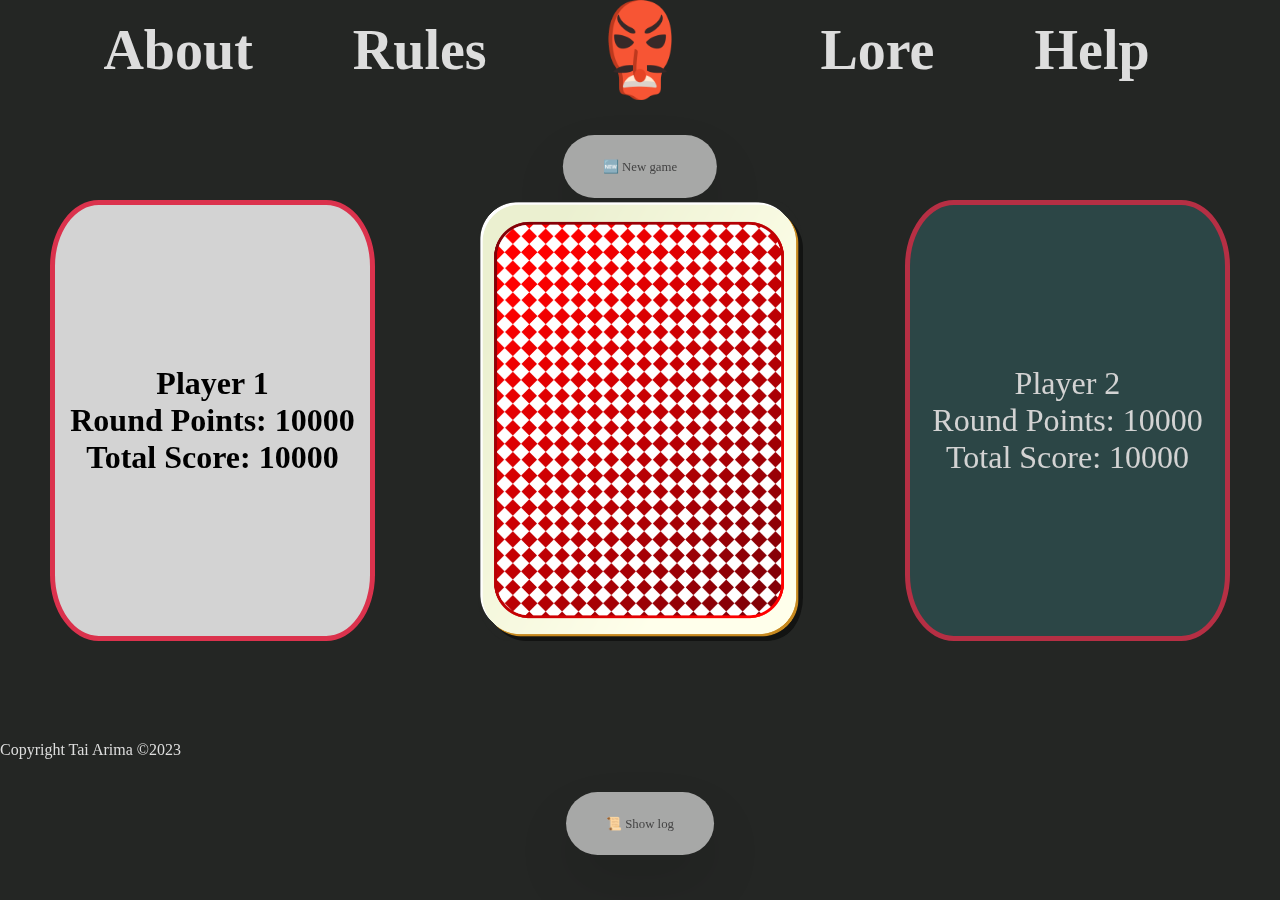
<file: index.html>
<!DOCTYPE html>
<html lang="en">
  <head>
    <meta charset="UTF-8" />
    <meta name="viewport" content="width=device-width, initial-scale=1.0" />
    <meta http-equiv="X-UA-Compatible" content="ie=edge" />
    <link rel="stylesheet" href="style.css" />
    <title>Tengu</title>
  </head>
  <body>
    <nav>
      <div class="left">
        <h1 class="about top-bar">About</h1>
        <h1 class="how-to top-bar">Rules</h1>
      </div>
      <img src="tenguCenter.png" class="tengu-img" />
      <div class="right">
        <h1 class="lore top-bar">Lore</h1>
        <h1 class="help top-bar">Help</h1>
      </div>
      <img class="hamburger-button" src="hamburgerButtonImg.png" />
    </nav>
    <textarea class="log hidden" readonly></textarea>
    <button class="btn btn--new">🆕 New game</button>
    <main>
      <div class="rounds-animation hidden">Round 1</div>
      <!-- <img class="ofuda--0 hidden btn" id="ofuda--0" src="ofuda.png" /> -->
      <section class="play-area">
        <div class="player-area player--0 active-player">
          <div class="score-card" id="current--0">
            <span class="player-name" id="name--0">Player 1</span>
            <span class="current-round-points">
              Round Points: <span class="round--pts--0">10000</span>
            </span>
            <span class="total-score"
              >Total Score: <span class="total--pts--0">10000</span></span
            >
          </div>
        </div>

        <div class="card-area">
          <img src="card_assets/wiki commons card back.png" class="play-card" />
        </div>

        <div class="player-area player--1 inactive-player">
          <div class="score-card" id="current--1">
            <span class="player-name" id="name--1">Player 2</span>
            <span class="current-round-points">
              Round Points: <span class="round--pts--1">10000</span>
            </span>
            <span class="total-score"
              >Total Score: <span class="total--pts--1">10000</span></span
            >
          </div>
        </div>
      </section>
      <img class="ofuda--1 hidden btn" id="ofuda--1" src="ofuda.png" />
      <!-- <button class="btn btn--new">🆕 New game</button> -->
      <button class="btn btn--spell hidden">🔮</button>
      <button class="btn btn--draw hidden">🀄 Draw Card</button>
      <button class="btn btn--hold hidden">⏹️ Hold</button>
      <button class="btn btn--turn hidden">▶️ Start next turn</button>
    </main>
    <button class="btn btn--log">📜 Show log</button>
    <div class="modal-window modal-new hidden">
      <button class="close-modal close-new">&times;</button>
      <h1 style="font-size: 3rem; text-align: center">New Game</h1>

      <p style="font-size: 2rem"></p>
      <form style="font-size: 2rem">
        <br />
        <p><b>Enter player names (optional):</b></p>
        <br />
        <label for="player-0-name">Player 1 Name:</label>
        <input
          type="text"
          id="player-0-name"
          name="player-0-name"
          placeholder="Player 1"
        />
        <label for="player-1-name">Player 2 Name:</label>
        <input
          type="text"
          id="player-1-name"
          name="player-1-name"
          placeholder="Player 2"
        />
        <br />
        <br />
        <p style="text-align: center"><b>Pick your game mode:</b></p>
        <br />
        <div class="container">
          <button type="button" class="form-button btn--rounds">Rounds</button>
          <button type="button" class="form-button btn--points">Points</button>
        </div>
        <br />
        <div class="rounds-rules-msg hidden" style="text-align: center">
          Rounds to play:
          <input type="number" id="rounds-input" placeholder="1-99" />
          <br />
          <br />
          <p>
            The game will end after the amount of rounds specified. The player
            with the most points at the end of the game wins. (Recommendation:
            5-10 Rounds)
          </p>
        </div>
        <div class="points-rules-msg hidden" style="text-align: center">
          Points to win:
          <input type="number" id="points-input" placeholder="1000" />
          <br />
          <br />
          <p>The first player to reach the specified amount of points wins!</p>
        </div>
        <br />
        <button type="button" class="submit-button">Submit</button>
      </form>
    </div>
    <div class="modal-window modal-about hidden">
      <button class="close-modal">&times;</button>
      <h1 style="font-size: 3rem">About</h1>
      <p style="font-size: 2rem">
        Programming by Tai Arima. Art by Sayalee Karkare.
        <br />
        This game was programmed as an exercise in using Vanilla JavaScript.
        <br />

        Copyright © 2023 Tai Arima <br />
        ALL RIGHTS RESERVED
      </p>
    </div>
    <div class="overlay hidden"></div>
    <div class="modal-window modal-how-to hidden">
      <button class="close-modal close-modal-how">&times;</button>
      <h1 style="font-size: 3rem">How to play</h1>
      <p style="font-size: 2rem">
        TENGU is a competitive game of strategy and chance where two players
        face-off to see who can earn more points. A player begins their turn by
        drawing one card. Each card has an associated point value, and may have
        additional effects, or a spell that the player can use if they wish.
        Read the cards carefully to make sure you understand each card's effects
        and spells. After drawing a card, you can decide to draw another card,
        or "hold". If you decide to "hold", your current score will be added to
        your total score, and the next player's turn will begin. A player's turn
        continues until they decide to "hold" or until they draw the TENGU!
        Beware of the TENGU! If you draw the TENGU card, you lose all points you
        earned this round and your turn is over. You can choose how many rounds
        you wish to play or an amount of points the game will be played to. The
        player with the most points at the end of the game wins! The player who
        loses suffers the curse of the TENGU!
      </p>
    </div>
    <div class="modal-window modal-lore hidden">
      <button class="close-modal close-lore">&times;</button>
      <h1 style="font-size: 3rem">Lore</h1>
      <p style="font-size: 2rem">
        <br />
        Each of the cards in this game is inspired by a Japanese folktale. The
        effects of each card are thematically based on the content of the
        stories. Below is a short summary of the story from each card. I
        encourage you to do a Google search to find more details on any story
        you are interested in!
        <br />
        <br />
        <b>TENGU</b>: A typically malevolent, supernatural, human-like creature
        who appears in many different folktales. The nature of his magical
        abilities and personality often differ from story to story, but his red
        skin and long nose are found in most typical depictions.
        <br />
        <br />
        <b>Momotarou</b>: The story of a boy found in a peach by an elderly
        couple, who grows into a strong warrior and befriends a dog, pheasant,
        and monkey to vanquish demons who had been plaguing the countryside.
        <br />
        <br />
        <b>Urashima Tarou</b>: The story of a young fisherman who saves a turtle
        and is rewarded by being taken to a magical palace below the sea. Time
        sits still in the palace and when he returns to land, he realizes that
        hundreds of years have passed.
        <br />
        <br />
        <b>Kintarou</b>: The story of a boy who is friends with the creatures of
        the forest and famously beats a bear in a sumo wrestling bout.
        Supposedly based on the legend of an actual historical figure who was
        known to be a great samurai warrior.
        <br />
        <br />
        <b>Monkey-Crab Quarrel</b>: A famous folktale about a story of vengence
        after a monkey's unjust assault on a crab. The monkey is paid back twice
        over for his foul deeds against the crab.
        <br />
        <br />
        <b>Bunbuku Chagama</b>: The story of a magical tanuki who shapeshifts
        into an ornamented tea kettle in order to try to repay a favor to a
        Buddhist priest.
        <br />
        <br />
        <b>Sanmai no Ofuda</b>: A young priest is sent to the mountain to
        collect some flowers. He ends up encountering the demon-witch, ONIBABA.
        He makes use of three protective "ofuda" (sacred paper charms) in his
        attempt to escape from her.
        <br />
        <br />
        <b>Kobu-tori Jiisan</b>: An old man with a lump hanging from his cheek
        gets stuck outside in a storm one night, and encounters a gathering of
        dancing monsters. He dances for the monsters, who remove the lump on his
        face. Another old man with a lump on his face attempts to receive the
        same favor, but ends up with different results.
        <br />
        <br />
        <b>Kamo-tori Gonbei</b>: The hunter, Gonbei, is always looking for
        tricks to capture more ducks with less effort. One day he schemes a way
        to catch 100 ducks at once, but things quickly end up getting carried
        away.
        <br />
        <br />
        <b>Warashibe Chouja</b>: The story of a poor young man who ends up
        finding a way to turn a piece of straw into a fortune.
        <br />
        <br />
        <b>Kasa Jizou</b>: A poor elderly man is rewarded for his piety and
        generosity when he donates his hats to cover the heads of Buddhist
        statues.
        <br />
        <br />
        <b>Issunboushi</b>: A childless couple is blessed with a child who
        happens to be only an inch-tall. He grows into an ambitious young man,
        though no larger than the size of a thumb. He works hard, and his
        bravery and loyalty are eventually rewarded when a magic spell turns him
        into a full-sized adult.
        <br />
        <br />
        <b>Tsuru no Ongaeshi</b>: A poor elderly man saves a crane from a trap.
        Some days later, a young woman shows up at his house and begins to make
        fine garments for him. The girl continues to work on the condition that
        he never peeks in the room as she's working. It turns out the young
        woman is actually the crane who is using her own feathes to make fabric
        to repay the favor to the man.
        <br />
        <br />
        <b>Ikkyuu-san</b>: Ikkyuu-san is a character who appears in a variety of
        Japanese folktales made for children. He was an actual historical
        figure, who was a renowned as a Buddhist monk and poet. Folktales of
        young Ikkyuu-san typically depict him as mischievous and clever, usually
        using some trick to outwit the adults around him.
        <br />
        <br />
        <b>Omusubi Kororin</b>: An elderly peasant accidentally drops his
        riceball lunch down a hole where mice are gleefully singing and making
        mochi. He is rewarded for his good nature toward the mice with treasure.
        His greedy nextdoor neighbor attempts to receive treasure from the mice
        as well, but is punished for his greediness.
      </p>
    </div>
    <div class="modal-window modal-help hidden">
      <button class="close-modal close-help">&times;</button>
      <h1 style="font-size: 3rem">Help</h1>
      <p style="font-size: 2rem">
        <br />
        If you run into any problems while playing this game, please let me
        know! This includes any feedback about bugs, unexpected or confusing
        behavior while playing the game. Also feel free to contact me if you
        have any suggestions or general feedback about improving the gaming
        experience. Anyone who helps track down a bug or make suggestions to
        improve the game can have their name added in a "Special Thanks"
        section.
        <br />
        <br />
        <a href="mailto: taiarima0@gmail.com">Send me a message!</a>
      </p>
    </div>
    <!-- Experimenting -->
    <div id="custom-alert" class="custom-alert">
      <div class="custom-alert-content">
        <h1>Disclaimer</h1>
        <p>
          This site is still under construction. Currently screen resolutions
          less than 1500px wide are not fully supported. Click the button below
          to acknowledge that you are accessing pre-release content.
        </p>
        <button id="custom-alert-close" class="custom-alert-close">
          Yes, I understand
        </button>
      </div>
    </div>
    <div class="overlay hidden"></div>
    <!-- <script src="script.js"></script> -->
    <script src="src/config.js"></script>
    <script src="src/domSelectors.js"></script>
    <script src="src/gameVariables.js"></script>
    <script src="src/gameLogic.js"></script>
    <script src="src/eventListeners.js"></script>
  </body>
  <footer>
    <p class="copyright">Copyright Tai Arima ©2023</p>
  </footer>
</html>

<!-- Try adding this content later:
<p style="text-align: center;"><b>Choose your game mode:</b></p>
<br>
<div class="container">
  <button type="button" class="form-button btn--local">Local</button>
  <button type="button" class="form-button btn--online">Online</button>
</div>
<br>
<div class="online-options hidden">
  <p style="text-align: center;"><b>Choose your online option:</b></p>
  <br>
  <div class="container">
    <button type="button" class="form-button btn--create">Create Game</button>
    <button type="button" class="form-button btn--join">Join Game</button>
  </div>
</div> -->
</file>
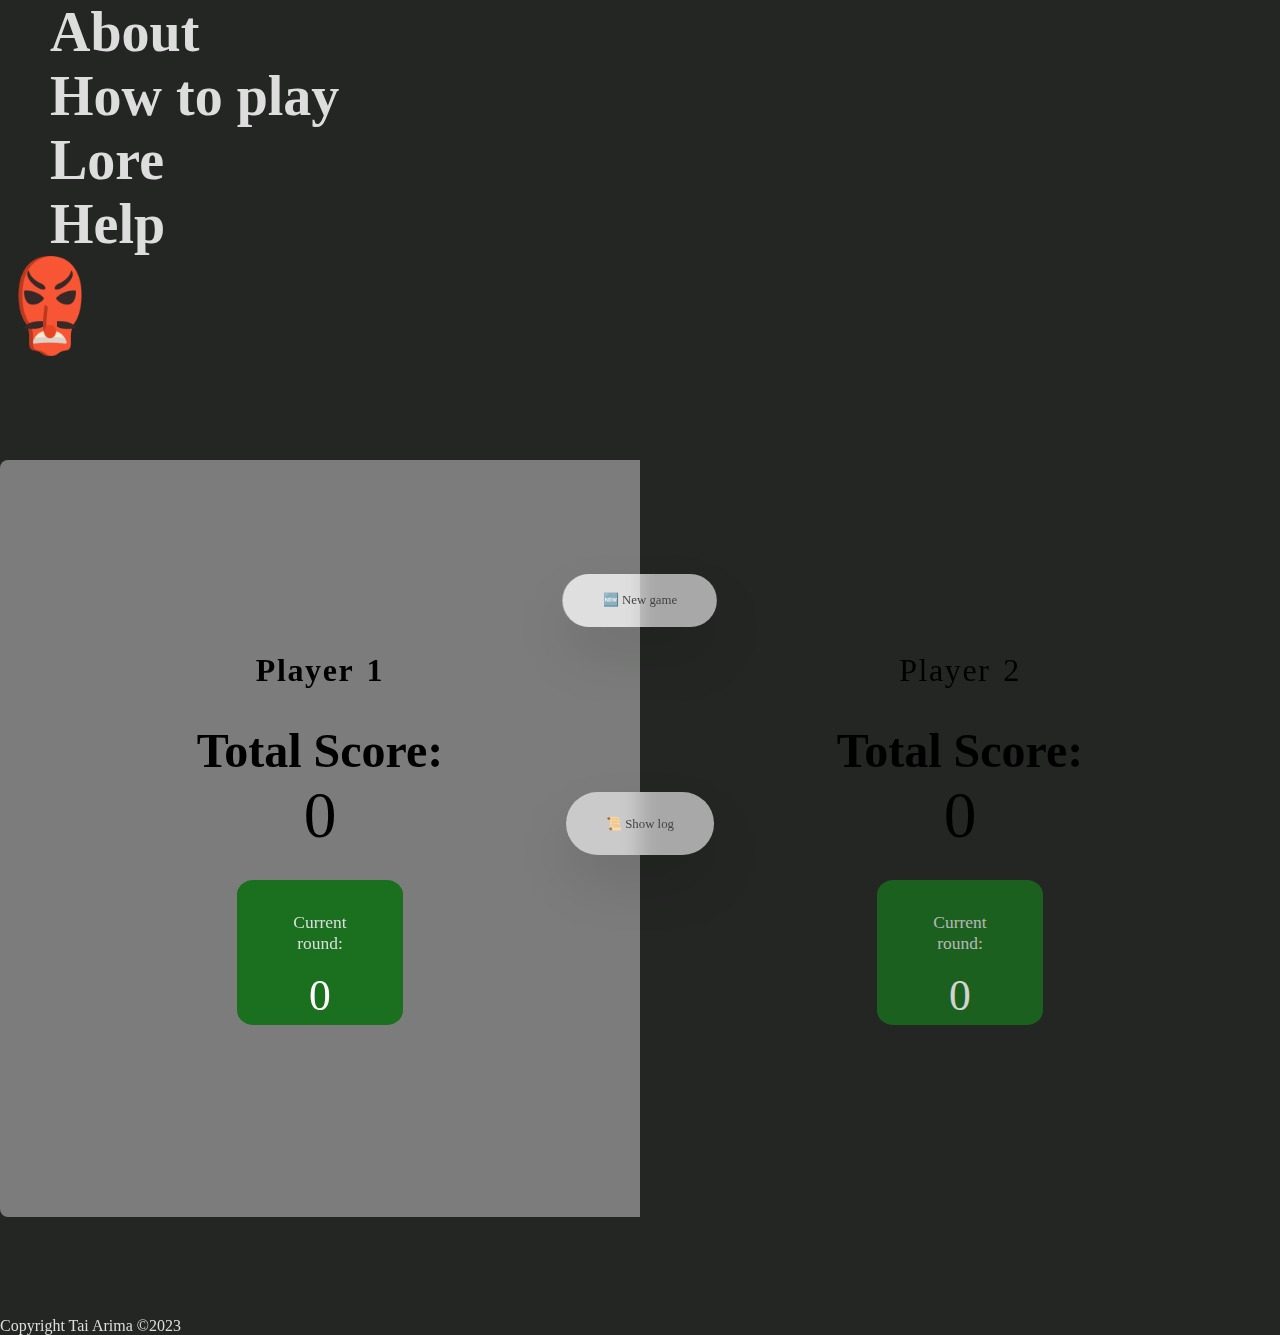
<file: old-index.html>
<!DOCTYPE html>
<html lang="en">
  <head>
    <meta charset="UTF-8" />
    <meta name="viewport" content="width=device-width, initial-scale=1.0" />
    <meta http-equiv="X-UA-Compatible" content="ie=edge" />
    <link rel="stylesheet" href="style.css" />
    <title>Tengu</title>
  </head>
  <body>
    <textarea class="log hidden" readonly></textarea>
    <h1 class="about top-bar">About</h1>
    <h1 class="how-to top-bar">How to play</h1>
    <h1 class="lore top-bar">Lore</h1>
    <h1 class="help top-bar">Help</h1>
    <img src="tenguCenter.png" class="tengu-img" />
    <main>
      <div class="rounds-animation hidden">Round 1</div>
      <img class="ofuda--0 hidden btn" id="ofuda--0"  src="ofuda.png" />
      <section class="player player--0 player--active">
        <h2 class="name" id="name--0">Player 1</h2>
        <br /><h2 class="total-score-label">Total Score:</h2>
        <p class="score" id="score--0">0</p>
        <p class="round-msg hidden" id="msg--0">Player 1 wins!</p>
        <div class="current">
          <p class="current-label">Current round:</p>
          <p class="current-score" id="current--0">0</p>
        </div>
      </section>
      <section class="player player--1">
        <h2 class="name" id="name--1">
          Player 2 
        </h2>
        <br />
         <h2 class="total-score-label">Total Score:</h2> 
        <p class="score" id="score--1">0</p>
        <p class="round-msg hidden" id="msg--1">Player 2 wins!</p>
        <div class="current">
          <p class="current-label">Current round:</p>
          <p class="current-score" id="current--1">0</p>
        </div>
      </section>
      <img class="ofuda--1 hidden btn" id="ofuda--1" src="ofuda.png" />
      <img src="cardBack.png" alt="Magical cards" class="card" />
      <button class="btn btn--new">🆕 New game</button>
      <button class="btn btn--spell hidden">🔮 Use Spell</button>
      <button class="btn btn--draw hidden">🀄 Draw Card</button>
      <button class="btn btn--hold hidden">⏹️ Hold</button>
      <button class="btn btn--turn hidden">▶️ Start next turn</button>
    </main>
    <button class="btn btn--log">📜 Show log</button>
    <div class="modal-window modal-new hidden"> 
      <button class="close-modal close-new">&times;</button>  
      <h1 style="font-size: 3rem; text-align: center">New Game</h1>

      <p style="font-size: 2rem">
        <form style="font-size: 2rem">
          <br>
        <p><b>Enter player names (optional):</b></p>
        <br>
          <label for="player-0-name">Player 1 Name:</label>
          <input type="text" id="player-0-name" name="player-0-name" placeholder="Player 1">
          <label for="player-1-name">Player 2 Name:</label>
          <input type="text" id="player-1-name" name="player-1-name" placeholder="Player 2">
          <br>
          <br>
          <p style="text-align: center;"><b>Pick your game mode:</b></p>
          <br>
          <div class="container">
            <button type="button" class="form-button btn--rounds">Rounds</button>
            <button type="button" class="form-button btn--points">Points</button>
          </div>
          <br>
          <div class="rounds-rules-msg hidden" style="text-align: center">
            Rounds to play: <input type="number" id="rounds-input" placeholder="1-99">
            <br>
            <br>
            <p >The game will end after the amount of rounds specified. The player with the most points at the end of the game wins. (Recommendation: 5-10 Rounds)   </p>
          </div>
          <div class="points-rules-msg hidden" style="text-align: center;">
            Points to win: <input type="number" id="points-input" placeholder="1000">
            <br>
            <br>
            <p>The first player to reach the specified amount of points wins!</p>
          </div>
          <br>  
          <button type="button" class="submit-button">Submit</button>
        </form>
      </p>
    </div>
    <div class="modal-window modal-about hidden">
      <button class="close-modal">&times;</button>
      <h1 style="font-size: 3rem">About</h1>
      <p style="font-size: 2rem">
        Programming by Tai Arima. Art by Sayalee Karkare.
        <br />
        This game was programmed using JavaScript, HTML, and CSS.
        <br />

        Copyright © 2023 Tai Arima <br />
        ALL RIGHTS RESERVED
      </p>
    </div>
    <div class="overlay hidden"></div>
    <div class="modal-window modal-how-to hidden">
      <button class="close-modal close-modal-how">&times;</button>
      <h1 style="font-size: 3rem">How to play</h1>
      <p style="font-size: 2rem">
        TENGU is a competitive game of strategy and chance where two players
        face-off to see who can earn more points. A player begins their turn by
        drawing one card. Each card has an associated point value, and may have
        additional effects, or a spell that the player can use if they wish.
        Read the cards carefully to make sure you understand each card's effects
        and spells. After drawing a card, you can decide to draw another card,
        or "hold". If you decide to "hold", your current score will be added to
        your total score, and the next player's turn will begin. A player's turn
        continues until they decide to "hold" or until they draw the TENGU!
        Beware of the TENGU! If you draw the TENGU card, you lose all points you
        earned this round and your turn is over. You can choose how many rounds 
        you wish to play or an amount of points the game will be played to. The 
        player with the most points at the end of the game wins! The player who 
        loses suffers the curse of the TENGU!
      </p>
    </div>
    <div class="modal-window modal-lore hidden">
      <button class="close-modal close-lore">&times;</button>
      <h1 style="font-size: 3rem">Lore</h1>
      <p style="font-size: 2rem">
        <br />
        Each of the cards in this game is inspired by a Japanese folktale. The
        effects of each card are thematically based on the content of the
        stories. Below is a short summary of the story from each card. I
        encourage you to do a Google search to find more details on any story
        you are interested in!
        <br />
        <br />
        <b>TENGU</b>: A typically malevolent, supernatural, human-like creature
        who appears in many different folktales. The nature of his magical
        abilities and personality often differ from story to story, but his red
        skin and long nose are found in most typical depictions.
        <br />
        <br />
        <b>Momotarou</b>: The story of a boy found in a peach by an elderly
        couple, who grows into a strong warrior and befriends a dog, pheasant,
        and monkey to vanquish demons who had been plaguing the countryside.
        <br />
        <br />
        <b>Urashima Tarou</b>: The story of a young fisherman who saves a turtle
        and is rewarded by being taken to a magical palace below the sea. Time
        sits still in the palace and when he returns to land, he realizes that
        hundreds of years have passed.
        <br />
        <br />
        <b>Kintarou</b>: The story of a boy who is friends with the creatures of
        the forest and famously beats a bear in a sumo wrestling bout.
        Supposedly based on the legend of an actual historical figure who was
        known to be a great samurai warrior.
        <br />
        <br />
        <b>Monkey-Crab Quarrel</b>: A famous folktale about a story of vengence
        after a monkey's unjust assault on a crab. The monkey is paid back twice
        over for his foul deeds against the crab.
        <br />
        <br />
        <b>Bunbuku Chagama</b>: The story of a magical tanuki who shapeshifts
        into an ornamented tea kettle in order to try to repay a favor to a
        Buddhist priest.
        <br />
        <br />
        <b>Sanmai no Ofuda</b>: A young priest is sent to the mountain to
        collect some flowers. He ends up encountering the demon-witch, ONIBABA.
        He makes use of three protective "ofuda" (sacred paper charms) in his
        attempt to escape from her.
        <br />
        <br />
        <b>Kobu-tori Jiisan</b>: An old man with a lump hanging from his cheek
        gets stuck outside in a storm one night, and encounters a gathering of
        dancing monsters. He dances for the monsters, who remove the lump on his
        face. Another old man with a lump on his face attempts to receive the
        same favor, but ends up with different results.
        <br />
        <br />
        <b>Kamo-tori Gonbei</b>: The hunter, Gonbei, is always looking for
        tricks to capture more ducks with less effort. One day he schemes a way
        to catch 100 ducks at once, but things quickly end up getting carried
        away.
        <br />
        <br />
        <b>Warashibe Chouja</b>: The story of a poor young man who ends up
        finding a way to turn a piece of straw into a fortune.
        <br />
        <br />
        <b>Kasa Jizou</b>: A poor elderly man is rewarded for his piety and
        generosity when he donates his hats to cover the heads of Buddhist
        statues.
        <br />
        <br />
        <b>Issunboushi</b>: A childless couple is blessed with a child who
        happens to be only an inch-tall. He grows into an ambitious young man,
        though no larger than the size of a thumb. He works hard, and his
        bravery and loyalty are eventually rewarded when a magic spell turns him
        into a full-sized adult.
        <br />
        <br />
        <b>Tsuru no Ongaeshi</b>: A poor elderly man saves a crane from a trap.
        Some days later, a young woman shows up at his house and begins to make
        fine garments for him. The girl continues to work on the condition that
        he never peeks in the room as she's working. It turns out the young
        woman is actually the crane who is using her own feathes to make fabric
        to repay the favor to the man.
        <br />
        <br />
        <b>Ikkyuu-san</b>: Ikkyuu-san is a character who appears in a variety of
        Japanese folktales made for children. He was an actual historical
        figure, who was a renowned as a Buddhist monk and poet. Folktales of
        young Ikkyuu-san typically depict him as mischievous and clever, usually
        using some trick to outwit the adults around him.
        <br />
        <br />
        <b>Omusubi Kororin</b>: An elderly peasant accidentally drops his
        riceball lunch down a hole where mice are gleefully singing and making
        mochi. He is rewarded for his good nature toward the mice with treasure.
        His greedy nextdoor neighbor attempts to receive treasure from the mice
        as well, but is punished for his greediness.
      </p>
    </div>
    <div class="modal-window modal-help hidden">
      <button class="close-modal close-help">&times;</button>
      <h1 style="font-size: 3rem">Help</h1>
      <p style="font-size: 2rem">
        <br />
        If you run into any problems while playing this game, please let me
        know! This includes any feedback about bugs, unexpected or confusing
        behavior while playing the game. Also feel free to contact me if you
        have any suggestions or general feedback about improving the gaming
        experience. Anyone who helps track down a bug or make suggestions to
        improve the game can have their name added in a "Special Thanks"
        section.
        <br />
        <br />
        <a href="mailto: taiarima0@gmail.com">Send me a message!</a>
      </p>
    </div>
    <!-- Experimenting -->
    <div id="custom-alert" class="custom-alert">
      <div class="custom-alert-content">
        <h1>Disclaimer</h1>
        <p>This site is still under construction. Currently screen resolutions less than 1500px wide are not fully supported. Click the button below to acknowledge that you are accessing pre-release content.</p>
        <button id="custom-alert-close" class="custom-alert-close">Yes, I understand</button>
      </div>
    </div>
    <div class="overlay hidden"></div>
    <script src="script.js"></script>
    <p class="copyright">Copyright Tai Arima ©2023</p>
    
  </body>
</html>


<!-- Try adding this content later:
<p style="text-align: center;"><b>Choose your game mode:</b></p>
<br>
<div class="container">
  <button type="button" class="form-button btn--local">Local</button>
  <button type="button" class="form-button btn--online">Online</button>
</div>
<br>
<div class="online-options hidden">
  <p style="text-align: center;"><b>Choose your online option:</b></p>
  <br>
  <div class="container">
    <button type="button" class="form-button btn--create">Create Game</button>
    <button type="button" class="form-button btn--join">Join Game</button>
  </div>
</div> -->
</file>
<file: style.css>
:root {
  --color-gray: #333333;
  --color-dark-gray: #242624;
  --color-beige: #b4957e;
  --color-red: #db324d;
  --color-beige-highlight: #dcb9a0;
  --color-blue: #5c5cda;
  --color-yellow: #f2c14e;
  --color-green: #5fad56;
  --color-purple: #9530ab;
}

* {
  margin: 0;
  padding: 0;
  box-sizing: border-box;
}

body {
  font-family: "Rockwell";
  background: var(--color-dark-gray);
}

nav {
  display: grid;
  grid-template-columns: 1fr auto 1fr;
  align-items: center;
  width: 100%;
}

.left,
.right {
  display: flex;
  justify-content: center;
}

.top-bar {
  color: #ddd;
  cursor: pointer;
  font-size: 350%;
  margin: 0 50px;
}

.tengu-img {
  grid-column: 2;
  height: 100px;
}

.hamburger-button {
  position: absolute;
  right: 0;
  height: 50px;
  width: 50px;
  filter: invert(100%);
  margin: 10px;
  display: none;
}

@media screen and (max-width: 1150px) {
  nav {
    justify-content: center;
  }

  .top-bar {
    display: none;
  }

  .hamburger-button {
    display: block;
  }
}

main {
  position: relative;
  /* background-color: rgba(255, 255, 255, 0.35); */
  backdrop-filter: blur(200px);
  filter: blur();
  /* box-shadow: 0.5em 1em 2em rgba(0, 0, 0, 0.25); */
  border-radius: 0.5em;
  overflow: hidden;
  display: flex;
  justify-content: center;
  margin: 100px auto;
}

.play-area {
  display: flex;
  justify-content: center;
  /* flex-wrap: wrap; Allows items to wrap to the next line on smaller screens */
  width: 100%;
  margin: 0 300px;
}

/* CSS for larger screens */
@media (max-width: 1400px) {
  .play-area {
    margin: 0;
  }
}

.player-area {
  width: 325px;
  display: flex;
  justify-content: center;
  align-items: center;
  background-color: #ccc;
  border-radius: 15%;
  margin: 0 50px;
  border: 5px solid var(--color-red);

  font-size: 2rem;
  font-weight: bold;
}

.card-area {
  display: flex;
  justify-content: center;
  align-items: center;
  margin: 0 auto;
  width: 325px;
}

.play-card {
  width: 325px;
  margin: auto;
  border-radius: 10%;
  background-color: var(--color-dark-gray);
}

/* CSS for larger screens */
@media (min-width: 1024px) {
  .play-area {
    flex-direction: row; /* Horizontally align the player areas and card area */
  }
}

/* CSS for smaller screens */
@media (max-width: 1023px) {
  .play-area {
    flex-direction: column; /* Vertically align the player areas and card area */
  }

  .player-area {
    width: 100%;
    border-radius: 0;
    margin: 5px 0;
    height: 225px;
  }
}

/* .active-p-score,
.waiting-p-score {
  display: flex;
  flex-direction: column;
  text-align: center;
  font-size: 2rem;
  font-weight: bold;
} */

.score-card {
  display: flex;
  flex-direction: column;
  text-align: center;
  /* font-size: 2rem;
  font-weight: bold; */
}

.active-player {
  background-color: lightgray;
}

.inactive-player {
  background-color: darkslategray;
  color: white;
  font-weight: normal;
  opacity: 80%;
}

.player {
  flex: 50%;
  padding: 12rem;
  display: flex;
  flex-direction: column;
  align-items: center;
  transition: all 0.75s;
}

.name {
  position: relative;
  font-size: 2.5vw;
  letter-spacing: 0.05em;
  word-spacing: 0.1em;
  font-weight: 300;
  margin-bottom: 1rem;
}

.score {
  font-size: calc(3vw + 3vh);
  font-weight: 300;
  color: #000000;
  margin-bottom: auto;
}

.player--active {
  background-color: rgba(255, 255, 255, 0.4);
}
.player--active .name {
  font-weight: 700;
}
.player--active .score {
  font-weight: 400;
}

.player--active .current {
  opacity: 1;
}

.current {
  background-color: #1a701e;
  opacity: 0.8;
  border-radius: 10%;
  color: #fff;
  width: 65%;
  padding: 2rem;
  height: 39%;
  text-align: center;
  transition: all 0.75s;
  box-sizing: border-box;
}

.current-label {
  margin-bottom: 1rem;
  font-size: calc(0.8vw + 0.8vh);
  color: #ddd;
}

.current-score {
  font-size: calc(2vw + 2vh);
}

/* ABSOLUTE POSITIONED ELEMENTS */
.btn {
  position: absolute;
  left: 50%;
  transform: translateX(-50%);
  color: #444;
  background: none;
  border: none;
  font-family: inherit;
  font-size: 1vw;
  cursor: pointer;
  font-weight: 400;
  transition: all 0.2s;
  height: 7%;

  background-color: white;
  background-color: rgba(255, 255, 255, 0.6);
  backdrop-filter: blur(10px);

  padding: 0.7rem 2.5rem;
  border-radius: 50rem;
  box-shadow: 0 1.75rem 3.5rem rgba(0, 0, 0, 0.1);
}

/* .btn::first-letter {
  font-size: 2.4rem;
  display: inline-block;
  margin-right: 0.7rem;
} */

.btn--new {
  top: 15%;
}
.btn--draw {
  top: 80%;
}
.btn--hold {
  top: 90%;
}
.btn--turn {
  top: 90%;
}
.btn--spell {
  top: 10%;
  left: 55%;
  width: 50px;
  opacity: 80%;
  font-weight: bolder;
  border: 2px solid black;
}
.btn--log {
  bottom: 5%;
}

.btn:active {
  transform: translate(-50%, 3px);
  box-shadow: 0 1rem 2rem rgba(0, 0, 0, 0.15);
}

.btn:disabled {
  border: 1px solid #999999;
  background-color: #282727;
  color: #666666;
  cursor: not-allowed;
}

.btn:focus {
  outline: none;
}

/* .dice {  // This will be the code I use later for programming dice rolls to see who goes first
  position: absolute;
  left: 50%;
  top: 16.5rem;
  transform: translateX(-50%);
  height: 10rem;
  box-shadow: 0 2rem 5rem rgba(0, 0, 0, 0.2);
} */

.player--winner {
  background-color: #5c5cda;
}

.player--loser {
  background-color: #f11212bc;
}

.player--winner .name {
  font-weight: 700;
  color: #ffffff;
}

.hidden {
  display: none;
}

.copyright {
  color: #ddd;
  font-size: 1rem;
}

.overlay {
  position: absolute;
  top: 0;
  left: 0;
  width: 100%;
  height: 100%;
  background-color: rgba(0, 0, 0, 0.6);
  backdrop-filter: blur(3px);
  z-index: 5;
}

.modal-window {
  position: absolute;
  top: 50%;
  left: 50%;
  transform: translate(-50%, -50%);
  width: 70%;

  background-color: white;
  padding: 6rem;
  border-radius: 5px;
  box-shadow: 0 3rem 5rem rgba(0, 0, 0, 0.3);
  z-index: 10;

  /* max-height: calc(100vh - 210px); */
  overflow-y: auto;
}

.close-modal {
  position: absolute;
  top: 1.2rem;
  right: 2rem;
  font-size: 5rem;
  color: #333;
  cursor: pointer;
  border: none;
  background: none;
}

.log {
  resize: none;
  background-color: black;
  color: white;
  position: absolute;
  left: 10rem;
  height: 70%;
  width: 17%;
  font-size: 14pt;
}

.round-msg {
  height: 10rem;
  font-size: 2rem;
  color: white;
  white-space: pre-wrap;
  text-align: center;
}

.ofuda--0 {
  height: 10rem;
  position: relative;
  top: 15%;
  cursor: pointer;
  left: 15%;
}

.ofuda--1 {
  height: 10rem;
  position: absolute;
  top: 15%;
  left: 95%;
  cursor: pointer;
}

.disabled-ofuda {
  cursor: not-allowed;
  border: 1px solid #999999;
  background-color: #282727;
  color: #666666;
}

.submit-button {
  /* align to the right */
  float: right;
  /* add some margin */
  font-family: "Rockwell";
  padding: 10px;
}

.form-button {
  width: 25%;
  height: 50px;
  border: none;
  background-color: #333;
  color: white;
  font-family: "Rockwell";
}

.form-button-clicked {
  background-color: #9530ab;
  border: 2px solid black;
}

.container {
  display: flex;
  justify-content: center;
  align-items: center;
  gap: 10px;
}

.total-score-label {
  font-size: 3rem;
}

@keyframes rise {
  from {
    transform: translateY(75%) scale(1);
  }
  to {
    transform: translateY(-10%) scale(2);
  }
}

.rounds-animation {
  font-family: "Rockwell";
  font-size: 46px;
  text-align: center;
  margin-top: -10%;
  color: white;
  -webkit-text-stroke: 2px black;
  animation: rise 3s forwards;
  position: fixed;
  top: 50%;
  left: 40%;
  transform: translate(-50%, -50%);
  z-index: 999;
}

/* Experimenting */
.custom-alert {
  display: none;
  position: fixed;
  z-index: 9999;
  top: 0;
  left: 0;
  width: 100%;
  height: 100%;
  background-color: rgba(0, 0, 0, 0.5);
}

.custom-alert-content {
  position: absolute;
  top: 50%;
  left: 50%;
  transform: translate(-50%, -50%);
  background-color: #fff;
  padding: 20px;
  text-align: center;
  font-size: 2rem;
  margin-bottom: 50px;
}

.custom-alert-close {
  background-color: #007bff;
  color: #fff;
  border: none;
  padding: 10px 20px;
  cursor: pointer;
  margin-top: 50px;
}
</file>
